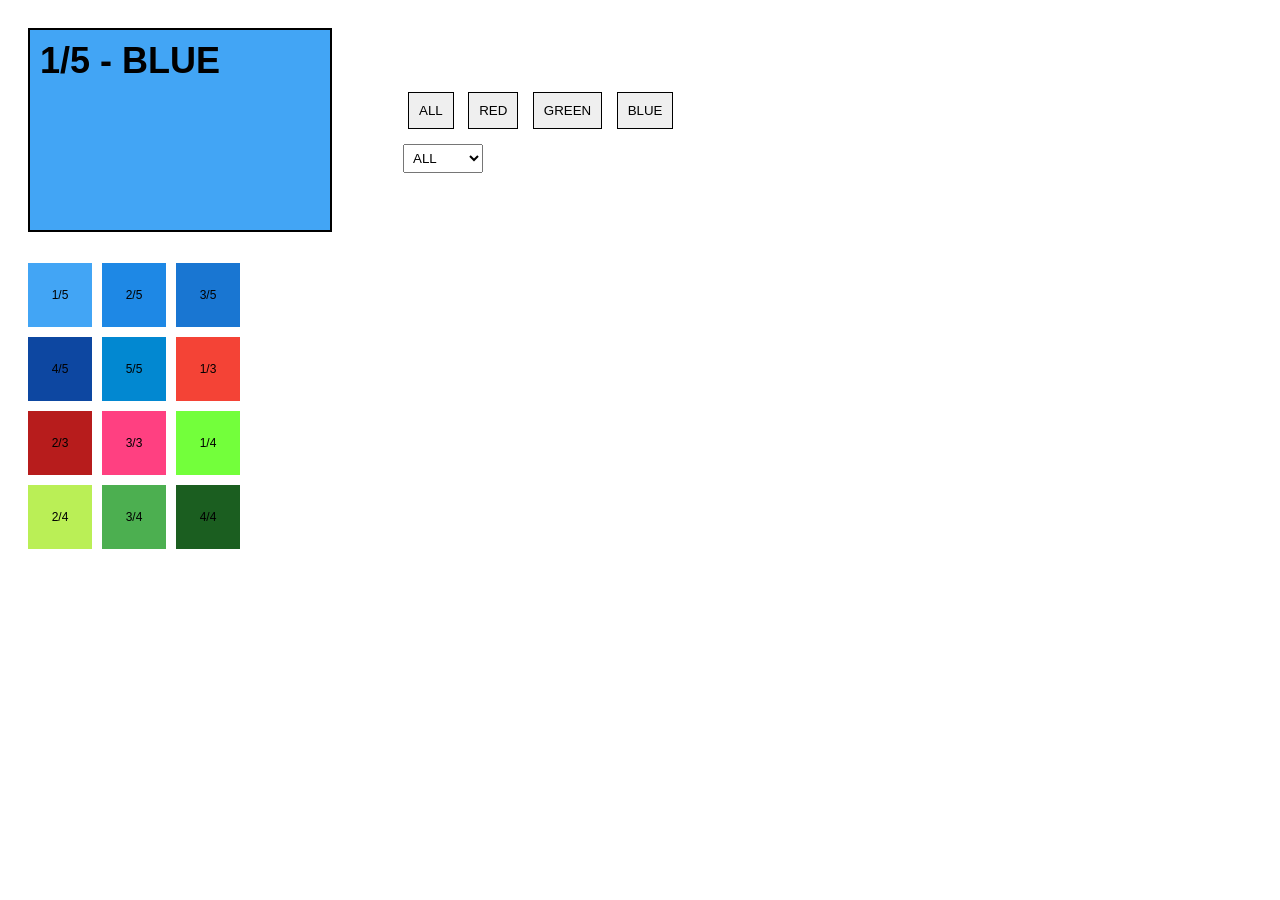
<file: index.html>
<!DOCTYPE html>
<html lang="en">
<head>
    <meta charset="UTF-8">
    <meta name="viewport" content="width=device-width, initial-scale=1.0">
    <link href="test1.css" rel="stylesheet">
</head>
<body>

    <div class="feature-container">
        <div id="feature-image"> <h2 id="feature-title" class="headcords">Feature Image</h2></div>
    <div class="box">
    <div id="buttons">
        <button class="filter-btn" data-filter="all">ALL</button>
        <button class="filter-btn" data-filter="red">RED</button>
        <button class="filter-btn" data-filter="green">GREEN</button>
        <button class="filter-btn" data-filter="blue">BLUE</button>
    </div>

    <select id="color-dropdown">
        <option value="all">ALL</option>
        <option value="red">RED</option>
        <option value="green">GREEN</option>
        <option value="blue">BLUE</option>
    </select>
</div> 
    <div id="thumbnail-container"></div>

</div>
<script src="test1.js"></script>
   
</body>
</html>
</file>
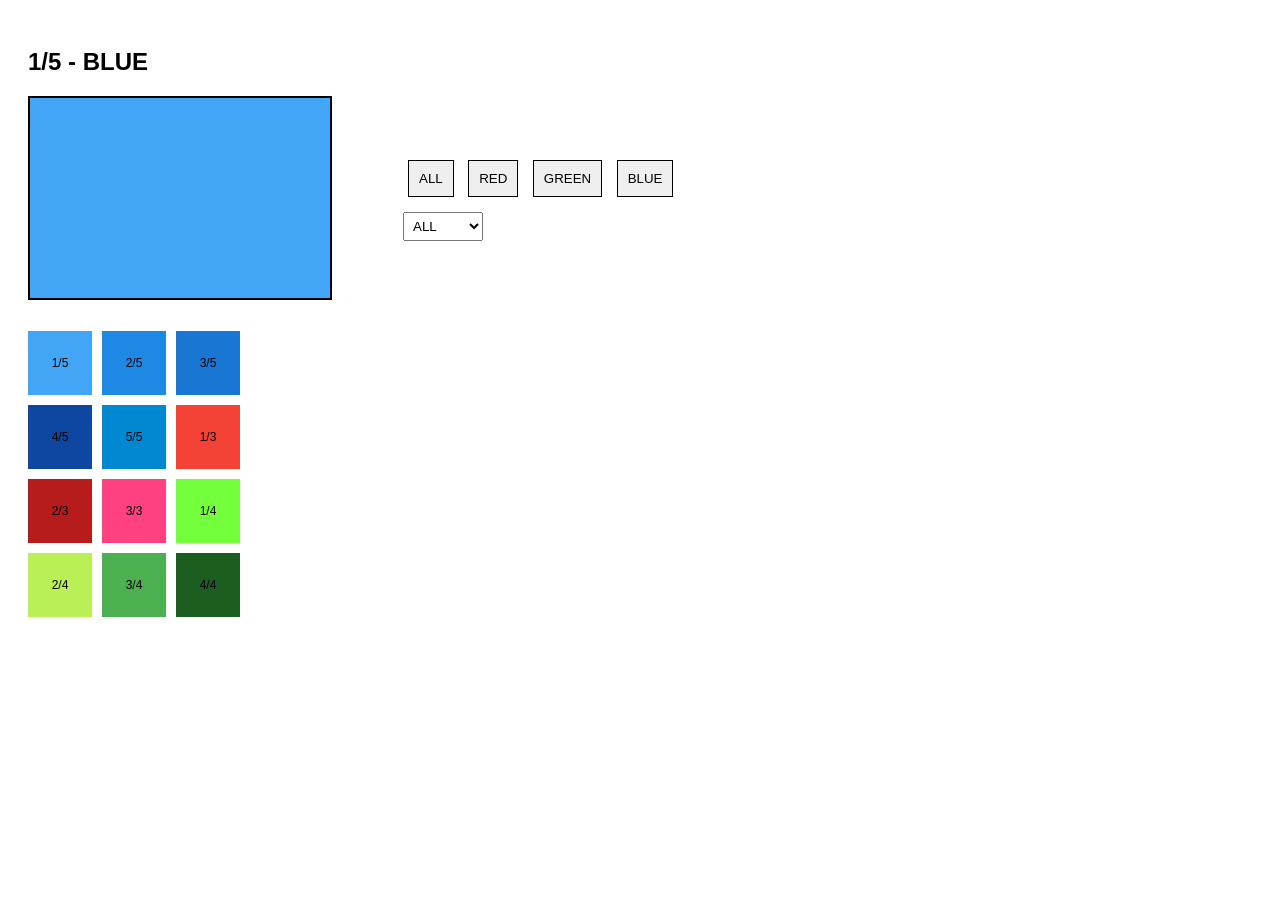
<file: test1.html>
<!DOCTYPE html>
<html lang="en">
<head>
    <meta charset="UTF-8">
    <meta name="viewport" content="width=device-width, initial-scale=1.0">
    <link href="test1.css" rel="stylesheet">
</head>
<body>
    <h2 id="feature-title">Feature Image</h2>
    <div class="feature-container">
        <div id="feature-image"></div>
    <div class="box">
    <div id="buttons">
        <button class="filter-btn" data-filter="all">ALL</button>
        <button class="filter-btn" data-filter="red">RED</button>
        <button class="filter-btn" data-filter="green">GREEN</button>
        <button class="filter-btn" data-filter="blue">BLUE</button>
    </div>

    <select id="color-dropdown">
        <option value="all">ALL</option>
        <option value="red">RED</option>
        <option value="green">GREEN</option>
        <option value="blue">BLUE</option>
    </select>
</div> 
    <div id="thumbnail-container"></div>

</div>
<script src="test1.js"></script>
   
</body>
</html>
</file>
<file: test1.css>
.feature-container{
    display: flex;
    flex-wrap: wrap;
    width: 660px;
    gap: 21px;
    align-items: center;
}

.box{
    margin-left: 50px;
}

.headcords{

    position: absolute;
    top: 10px;
    left: 10px;
    margin: 0;
}
</file>
